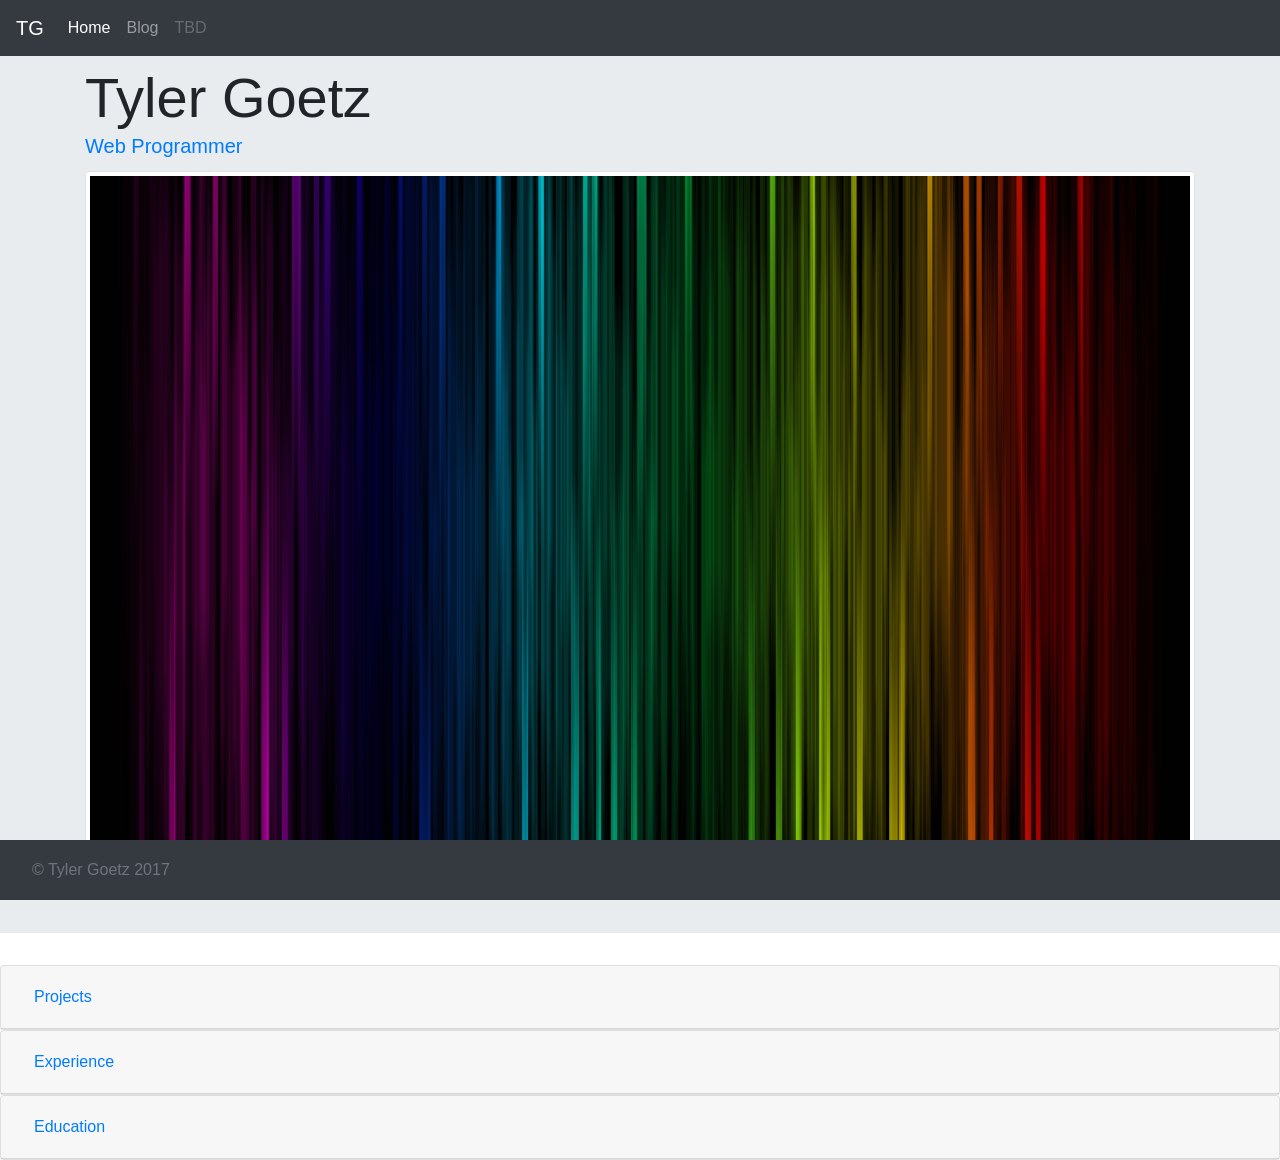
<file: index.html>
<doctype html>
<html lang="en">
  <head>
    <!-- Required meta tags -->
    <meta charset="utf-8">
    <meta name="viewport" content="width=device-width, initial-scale=1, shrink-to-fit=no">

    <!-- Bootstrap CSS -->
    <link rel="stylesheet" href="https://maxcdn.bootstrapcdn.com/bootstrap/4.0.0/css/bootstrap.min.css" integrity="sha384-Gn5384xqQ1aoWXA+058RXPxPg6fy4IWvTNh0E263XmFcJlSAwiGgFAW/dAiS6JXm" crossorigin="anonymous">
    <link rel="stylesheet" href="ps1.css">

    <title>TG Home</title>
  </head>
  <body id="jumbo">

    <nav id="navi" class="navbar navbar-expand-lg navbar-dark bg-dark">
  <a class="navbar-brand" href="#">TG</a>
  <button class="navbar-toggler" type="button" data-toggle="collapse" data-target="#navbarNavAltMarkup" aria-controls="navbarNavAltMarkup" aria-expanded="false" aria-label="Toggle navigation">
    <span class="navbar-toggler-icon"></span>
  </button>
  <div class="collapse navbar-collapse" id="navbarNavAltMarkup">
    <div class="navbar-nav">
      <a class="nav-item nav-link active" href="ps1.html">Home <span class="sr-only">(current)</span></a>
      <a class="nav-item nav-link" href="ps_blog.html">Blog</a>

      <a class="nav-item nav-link disabled" href="#">TBD</a>
    </div>
  </div>
</nav>
<div class="jumbotron jumbotron-fluid" style='z-index:1;' >
  <div class="container">
    <h1 class="display-4">Tyler Goetz</h1>
      <p class="lead" id="p1">
        <b>
          <span1 class="text-primary">
            Web Programmer <br />
            Applications Developer <br />
            JS Junkie <br />
            Video Game Enthusiast <br />
          </span1>
        </b>
      </p>
      <br>

      <div id="image-wrappe">
        <img id="zoomimg" src="gw.jpg" class="img-thumbnail" alt="Cinque Terre">
      </div>
  </div>

</div>
<!-- ACCORDIAN !-->
<div id="accordion">
  <div class="card">
    <div class="card-header" id="headingOne">
      <h5 class="mb-0">
        <button class="btn btn-link" data-toggle="collapse" data-target="#collapseOne" aria-expanded="true" aria-controls="collapseOne">
          Projects
        </button>
      </h5>
    </div>

    <div id="collapseOne" class="collapse" aria-labelledby="headingOne" data-parent="#accordion">
      <div class="card-body">
        <a href="https://github.com/tylergoetz" target="_blank">
          <img src="gt.svg" alt="github link" height="50" width="50">
        </a>
      </div>
    </div>
  </div>
  <div class="card">
    <div class="card-header" id="headingTwo">
      <h5 class="mb-0">
        <button class="btn btn-link collapsed" data-toggle="collapse" data-target="#collapseTwo" aria-expanded="false" aria-controls="collapseTwo">
          Experience
        </button>
      </h5>
    </div>
    <div id="collapseTwo" class="collapse" aria-labelledby="headingTwo" data-parent="#accordion">
      <div class="card-body">
        <h4>Short Order Cook </h4><br>
        Longhorn Steakhouse, 2626 Red Wolf Blvd, Jonesboro, AR 72401<br>
        Contact: (870) 932-2572<br>
        October 2015 - Current<br>
        Main duties:<br>
        Running and closing the following stations:<br>
        Dish, Fry/Salad<br>
        Performing morning prep and opening assigned station<br>
        Training New employee’s on aforementioned stations<br>
        Dealing with customer/service complaints and providing solutions to those problems<br><br>

        <h4>Carwash Custodial</h4><br>
        Bulldog Carwash, 125 US-167 Bald Knob, Arkansas<br>
        May 2011 – Aug 2013<br>
        Main duties:<br>
        Cleaning and maintaining car wash stalls<br>
        Taking out the trash<br>
        Cleaning and maintaining vacuums<br>
        Occasionally dealing with customer complaints and refunds<br><br>

        <h4>Metal Roofing/General Construction Laborer</h4><br>
        Mark Chapman, 455 Yankee Rd. Judsonia, Arkansas<br>
        May 2010 – May 2011<br>
        Responsibilities:<br>
        Running power lines for equipment<br>
        Using power tools to cut metal sheets, and vinyl siding<br>
        Cleaning trash from job site<br><br>

        <h4>Crew Member</h4><br>
        McDonalds, 3715 AR-367, Bald Knob, AR 72010<br>
        May 2008 – May 2011<br>
        Responsibilities:<br>
        Running the line (food preparation and assembly)<br>
        Running the grill<br>
        Running the fry vats<br>
        Cleaning and organizing the stockroom<br>
        Refilling and restocking designated area<br>
        Closing designated station for overnight/closer shifts<br><br>

      </div>
    </div>
  </div>
  <div class="card">
    <div class="card-header" id="headingThree">
      <h5 class="mb-0">
        <button class="btn btn-link collapsed" data-toggle="collapse" data-target="#collapseThree" aria-expanded="false" aria-controls="collapseThree">
          Education
        </button>
      </h5>
    </div>
    <div id="collapseThree" class="collapse" aria-labelledby="headingThree" data-parent="#accordion">
      <div class="card-body">
        <h4>Bachelors of Science in Computer Science</h4><br>
        Arkansas State University, Jonesboro, Arkansas<br>
        2013 - 2017<br>
        Highlights:<br>
        Alumni of the Society of Leadership and Success<br>
        Previously a member of IEEE<br><br>

      <h4>Associate of Arts in Liberal Arts</h4><br>
        Arkansas State University Beebe, Beebe, Arkansas<br>
        2011 – 2013<br>
        Highlights:<br>
        Graduated with a 3.5 GPA<br><br>
        <h4>High School Diploma</h4><br>
        Bald Knob High School, Bald Knob<br>
        2007 – 2011<br>
        Highlights:<br>
        Graduated with a 3.75 GPA<br>
        Was awarded various full-ride academic scholarships<br>
        President’s acknowledgment achievement award<br><br>

        </div>
      </div>
    </div>
  </div>
  <footer class="footer bg-dark text-left">
    <span class="text-muted text-left" style="padding-left:2em">&copy Tyler Goetz 2017</span>
  </footer>
    <!-- Optional JavaScript -->
    <!-- jQuery first, then Popper.js, then Bootstrap JS -->
    <script src="https://code.jquery.com/jquery-3.2.1.slim.min.js" integrity="sha384-KJ3o2DKtIkvYIK3UENzmM7KCkRr/rE9/Qpg6aAZGJwFDMVNA/GpGFF93hXpG5KkN" crossorigin="anonymous"></script>
    <script src="https://cdnjs.cloudflare.com/ajax/libs/popper.js/1.12.9/umd/popper.min.js" integrity="sha384-ApNbgh9B+Y1QKtv3Rn7W3mgPxhU9K/ScQsAP7hUibX39j7fakFPskvXusvfa0b4Q" crossorigin="anonymous"></script>
    <script src="https://maxcdn.bootstrapcdn.com/bootstrap/4.0.0/js/bootstrap.min.js" integrity="sha384-JZR6Spejh4U02d8jOt6vLEHfe/JQGiRRSQQxSfFWpi1MquVdAyjUar5+76PVCmYl" crossorigin="anonymous"></script>
    <script src="https://code.jquery.com/jquery-3.2.1.min.js"></script>
    <script src="ps1.js"></script>
  </body>
</html>
</file>
<file: ps1.css>
.card-body{
  padding:3rem;
}
#image-wrappe{

  overflow:hidden;

}
#navi{
  position:fixed;
  width:100%;
  z-index:1;
}
b {
  float: left;
  overflow: hidden;
  position: relative;
  height: 20px;
}
span1 {
 display: inline-block;
color: green;
position: relative;
white-space:nowrap;
top: -0.4em;
left: 0;
-webkit-animation: move 10s;
-webkit-animation-iteration-count: infinite;
-webkit-animation-delay: 6s;
}

@keyframes move {
0%  { top: -0.4em;  }
30% { top: -1.90em }
50% { top: -3.40em; }
70% { top: -4.90em; }
100% { top: -0.4em; }

}

.footer {
  position: fixed;
  bottom: 0;
  width: 100%;
  /* Set the fixed height of the footer here */
  height: 60px;
  line-height: 60px; /* Vertically center the text there */
  background-color: #f5f5f5;
}


@-webkit-keyframes zoom {
  from {
    -webkit-transform: scale(1, 1);
  }
  to {
    -webkit-transform: scale(1.5, 1.5);
  }
}

@keyframes zoom {
  from {
    transform: scale(1, 1);
  }
  to {
    transform: scale(1.5, 1.5);
  }
}

#zoomimg{
  -webkit-animation:zoom 20s;
  animation: zoom 20s;
  overflow:hidden;
  -webkit-animation-iteration-count: infinite;

}
</file>
